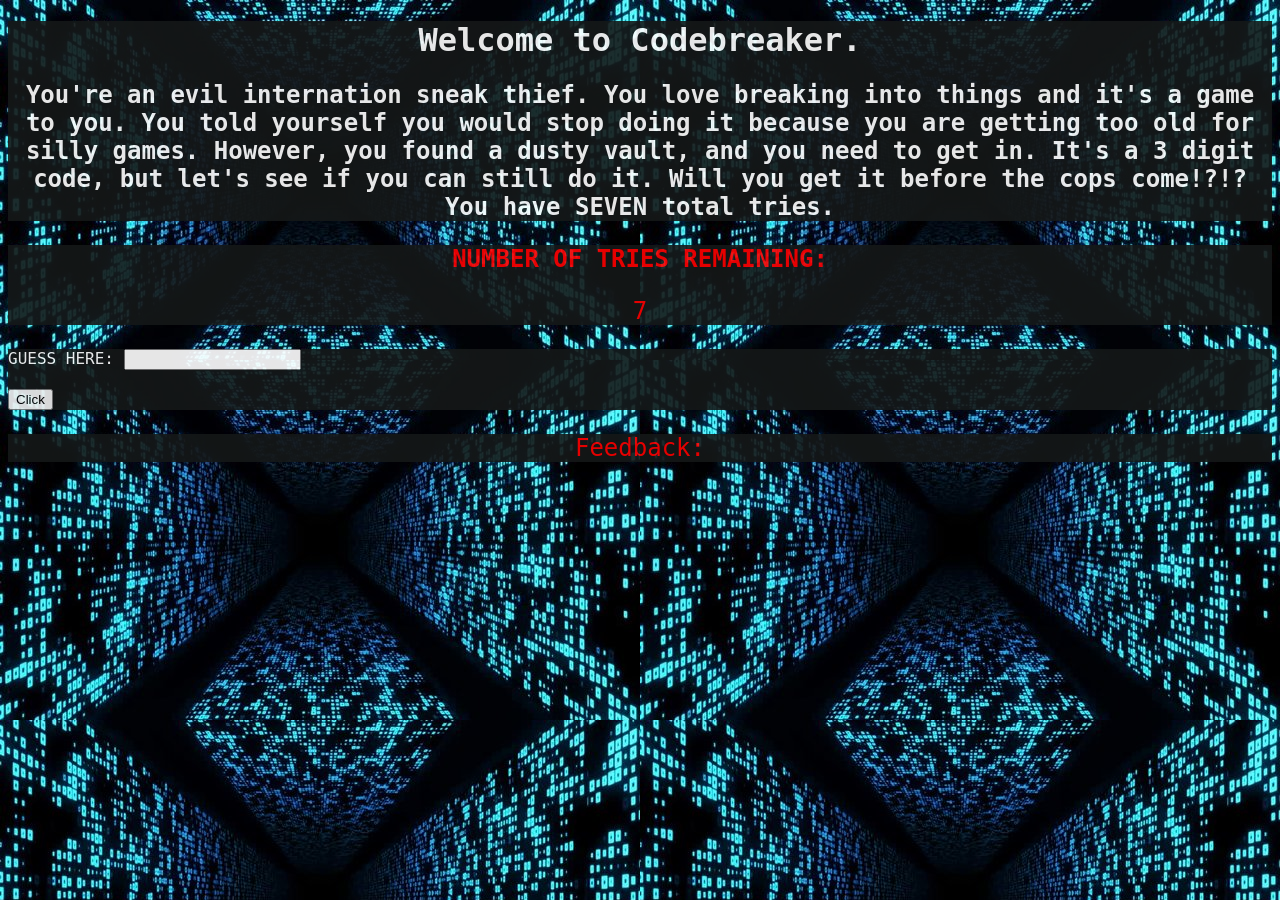
<file: index.html>
<!DOCTYPE html>
<html lang="en">
<head>
    <meta charset="UTF-8">
    <meta http-equiv="X-UA-Compatible" content="IE=edge">
    <meta name="viewport" content="width=device-width, initial-scale=1.0">
    <title>Codebreaker</title>
    <link rel="stylesheet" href="codeBreaker.css">
    <link rel="icon" href="brokenlock.png" type="image/x-icon">
</head>
<body>
    <div class="intro">
        <h1><center>Welcome to Codebreaker.</center></h1>
        <center><h2>You're an evil internation sneak thief. You love breaking into things and it's a game to you. You told yourself you would stop doing it because you are getting too old for silly games. However, you found a dusty vault, and you need to get in. It's a 3 digit code, but let's see if you can still do it. Will you get it before the cops come!?!? You have SEVEN total tries.</h2></center>
    </div>

    <div class = "numTries">
        <center><p><b> NUMBER OF TRIES REMAINING: </b></p></center>
        <p id="numValue"> 7</p>
    </div>

    <form name = "userGuess" action="" method = "GET">
        <label for="num">GUESS HERE:</label>
        <input type="number" id="numberGuess" name="numberGuess"><br><br>
        <input type="button" name="button" value="Click" onClick="testResults(this.form)">
    </form>

    <section response id="resp">
        <center><p>Feedback: </p></center>
    </div>

    <script src="codeBreaker.js"></script>


</body>
</html>
</file>
<file: codeBreaker.css>
body{
    background-image: url("background.jpg");
    font-family:monospace, "Lucida Console", Times, serif;
}

.intro{
    background-color: rgb(21, 24, 24);
    opacity: 0.9;
    color: white;
}

.numTries{
    background-color: rgb(21, 24, 24);
    color: red;
    opacity: 0.9;
    font-size: x-large;
    text-align: center;
}

form{
    background-color: rgb(21, 24, 24);
    opacity: 0.9;
    color: white;
}

#resp{
    background-color: rgb(21, 24, 24);
    opacity: 0.9;
    color: red;
    font-size: x-large;
    text-align: center;
}
</file>
